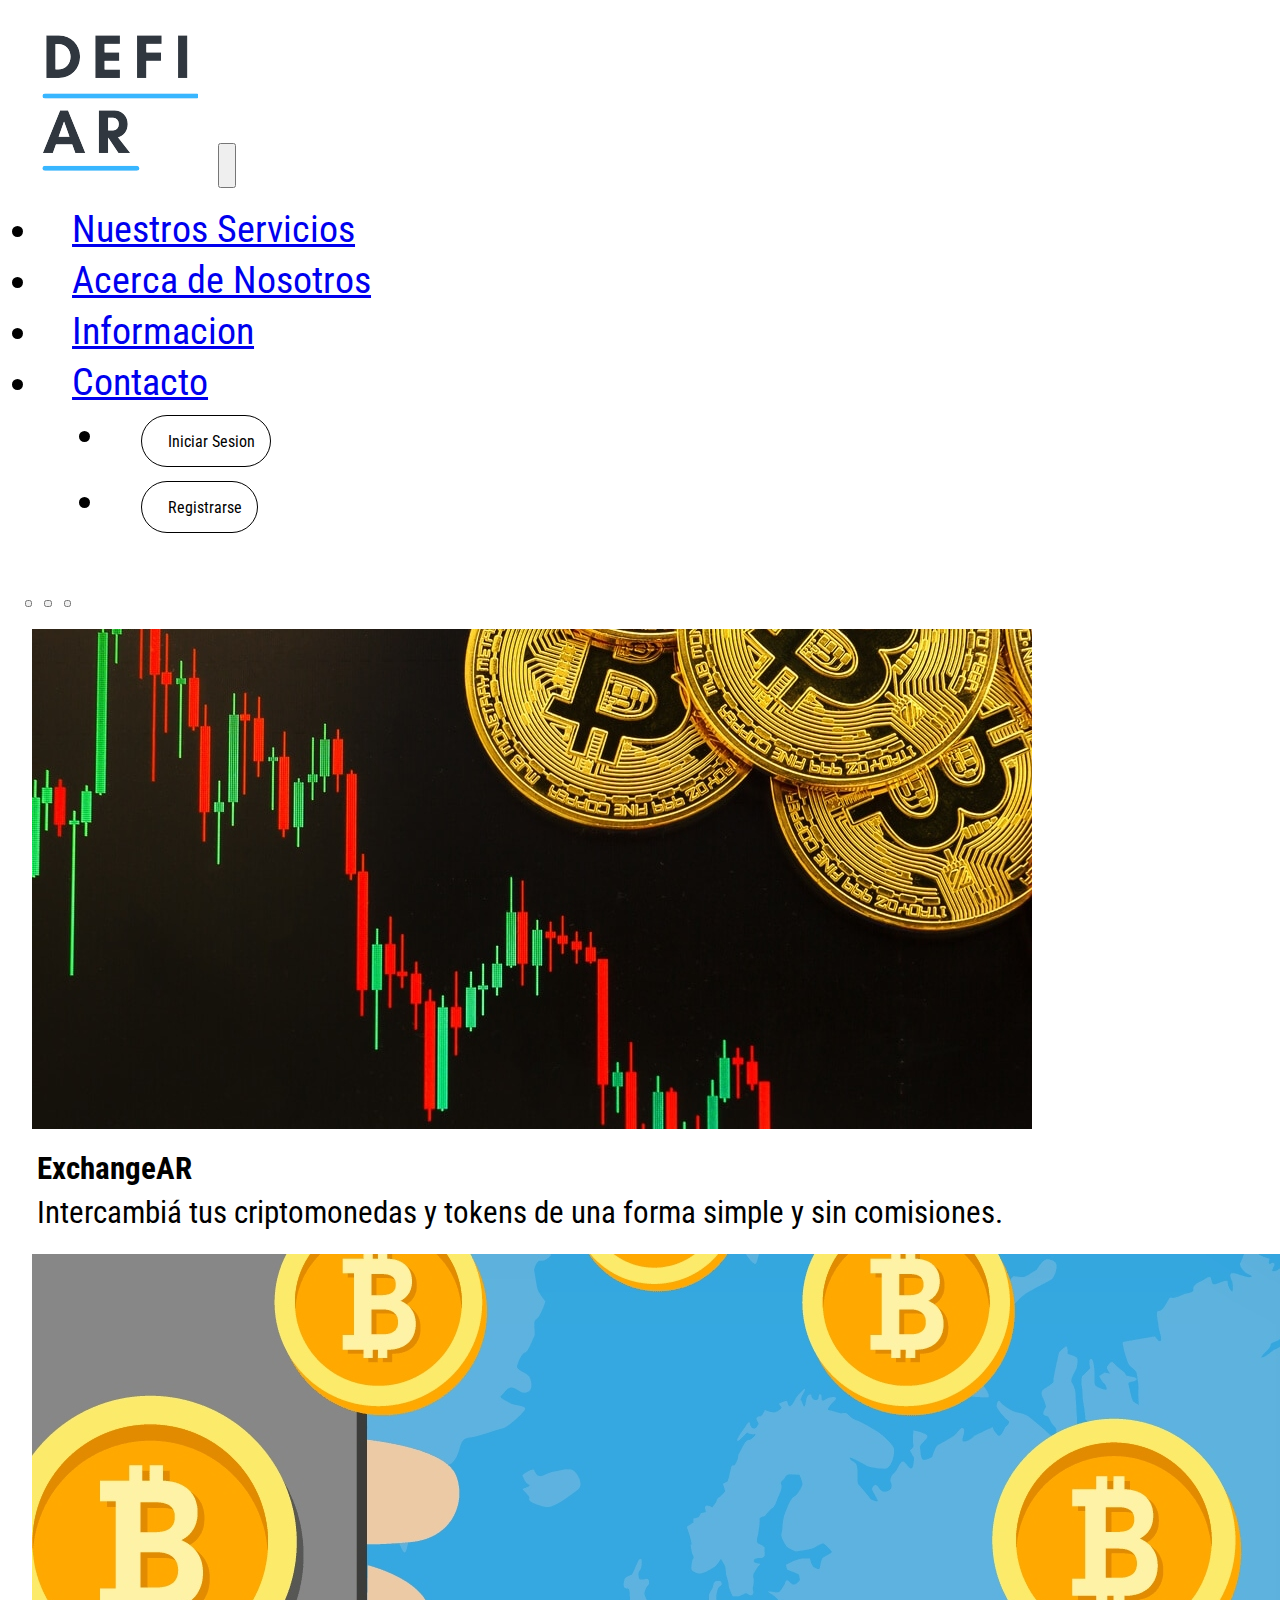
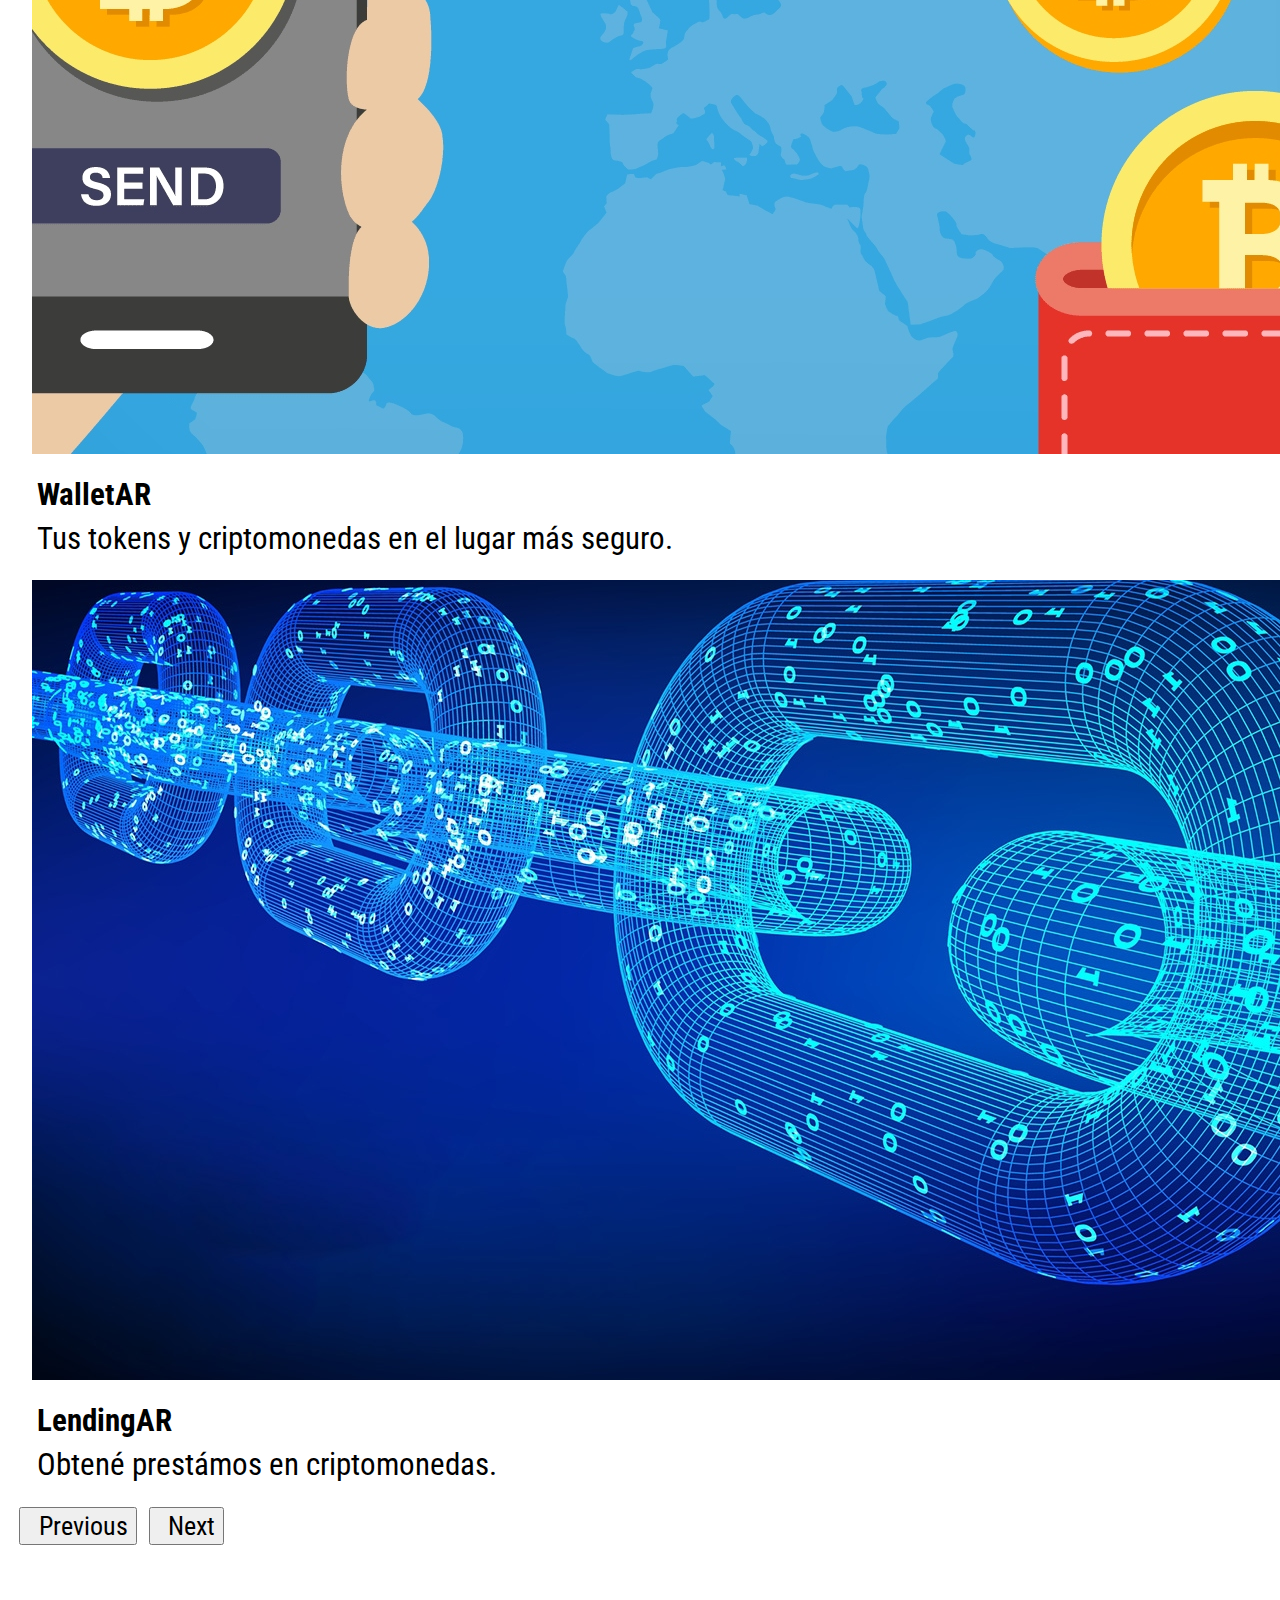
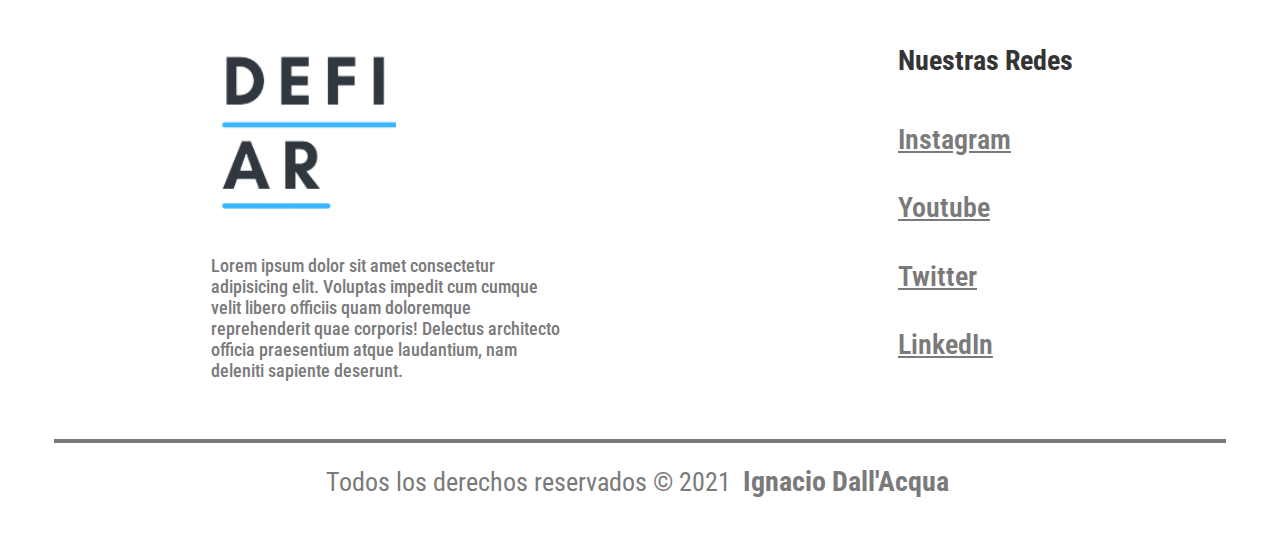
<file: views/nuestrosServicios.html>
<!DOCTYPE html>
<html lang="es">
<head>
    <meta charset="UTF-8">
    <meta http-equiv="X-UA-Compatible" content="IE=edge">
    <meta name="viewport" content="width=device-width, initial-scale=1.0">
    <title>Nuestros Servicios | DeFiAR</title>
    <meta name="keywords" content="bitcoin ethereum criptomonedas precio_bitcoin precio_ethereum web3 dolar dolarblue usdt wallet exchange binance comprar_bitcoin como_comprar_bitcoin defi finanzas decentralizacion ingresos"/>
    <meta name="description" content="Aquí mostramos y explicamos nuestros servicios para que se puedan entender fácilmente."/>
    <link rel="shortcut icon" href="../img/favicon.ico">
    <link rel="stylesheet" href="../css/destino.css">
    <link rel="preconnect" href="https://fonts.googleapis.com">
    <link rel="preconnect" href="https://fonts.gstatic.com" crossorigin>
    <link href="https://fonts.googleapis.com/css2?family=Roboto+Condensed:wght@300&display=swap" rel="stylesheet">
    <link href="https://cdn.jsdelivr.net/npm/bootstrap@5.1.3/dist/css/bootstrap.min.css" rel="stylesheet" integrity="sha384-1BmE4kWBq78iYhFldvKuhfTAU6auU8tT94WrHftjDbrCEXSU1oBoqyl2QvZ6jIW3" crossorigin="anonymous">
</head>
<body>
 <!--NAVBAR BOOTSRAP-->
 <header>
  <nav class="navbar navbar-expand-lg navbar-light">
      <div class="container-fluid">
        <a class="navbar-brand" href="../index.html"><img src="../img/logo.png" alt="Logo"></a>
        <button class="navbar-toggler" type="button" data-bs-toggle="collapse" data-bs-target="#navbarSupportedContent" aria-controls="navbarSupportedContent" aria-expanded="false" aria-label="Toggle navigation">
          <i class="fas fa-bars"></i>
        </button>
        <div class="collapse navbar-collapse" id="navbarSupportedContent">
          <ul class="navbar-nav me-auto mb-2 mb-lg-0 ">
            <li class="nav-item menu">
              <a class="nav-link menu__texto" aria-current="page" href="nuestrosServicios.html">Nuestros Servicios</a>
            </li>
            <li class="nav-item menu">
              <a class="nav-link" href="acercaDeNosotros.html">Acerca de Nosotros</a>
            </li>
            <li class="nav-item menu">
              <a class="nav-link" href="info.html" >Informacion</a>
            </li>
            <li class="nav-item menu">
              <a class="nav-link" href="contacto.html">Contacto</a>
            </li>
            <li class="nav-item botonContainer">
                <button class="boton"><a href="#"></a>Iniciar Sesion</button>
            </li>
            <li class="nav-item botonContainer">
                <button class="boton"><a href="#"></a>Registrarse</button>
            </li>
          </ul>
         <div>
         </div>
        </div>
      </div>
    </nav>
</header>

<!--CAROUSEL-->
  <div id="carouselExampleCaptions" class="carousel slide" data-bs-ride="carousel">
    <div class="carousel-indicators">
      <button type="button" data-bs-target="#carouselExampleCaptions" data-bs-slide-to="0" class="active" aria-current="true" aria-label="Slide 1"></button>
      <button type="button" data-bs-target="#carouselExampleCaptions" data-bs-slide-to="1" aria-label="Slide 2"></button>
      <button type="button" data-bs-target="#carouselExampleCaptions" data-bs-slide-to="2" aria-label="Slide 3"></button>
    </div>
    <div class="carousel-inner">
      <div class="carousel-item active">
        <img src="../img/carrousel2.jpg" class="d-block w-100" alt="grafico bitcoin">
        <div class="carousel-caption d-none d-md-block">
          <h5 class="h2">ExchangeAR</h5>
          <p>Intercambiá tus criptomonedas y tokens de una forma simple y sin comisiones.</p>
        </div>
      </div>
      <div class="carousel-item">
        <img src="../img/wallet.jpg" class="d-block w-100" alt="enviar dinero mediante tu telefono">
        <div class="carousel-caption d-none d-md-block">
          <h5 class="h2">WalletAR</h5>
          <p>Tus tokens y criptomonedas en el lugar más seguro.</p>
        </div>
      </div>
      <div class="carousel-item">
        <img src="../img/carrousel3.jpg" class="d-block w-100" alt="pedir dinero prestado mediante nuestra plataforma">
        <div class="carousel-caption d-none d-md-block">
          <h5 class="h2">LendingAR</h5>
          <p>Obtené prestámos en criptomonedas.</p>
        </div>
      </div>
    </div>
    <button class="carousel-control-prev" type="button" data-bs-target="#carouselExampleCaptions" data-bs-slide="prev">
      <span class="carousel-control-prev-icon" aria-hidden="true"></span>
      <span class="visually-hidden">Previous</span>
    </button>
    <button class="carousel-control-next" type="button" data-bs-target="#carouselExampleCaptions" data-bs-slide="next">
      <span class="carousel-control-next-icon" aria-hidden="true"></span>
      <span class="visually-hidden">Next</span>
    </button>
  </div>

  <footer >
    <div class="containerFooter">
        <div class="containerFooter__elemento">
            <div class="containerLogo">
                <img class="containerLogo__imagen" src="../img/logo.png" alt="logo">
            </div>
            <div class="containerParrafo">
                <p class="containerParrafo_texto">Lorem ipsum dolor sit amet consectetur adipisicing elit. Voluptas impedit cum cumque velit libero officiis quam doloremque reprehenderit quae corporis! Delectus architecto officia praesentium atque laudantium, nam deleniti sapiente deserunt.</p>
            </div>
        </div>

        <div class="containerFooter__elemento">
            <h2 class="containerFooter__titulo">Nuestras Redes</h2>
            <a href="#">Instagram</a>
            <a href="#">Youtube</a>
            <a href="#">Twitter</a>
            <a href="#">LinkedIn</a>
        </div>

    </div>

    <div class="containerFooter__copyright">
        <hr>
        <p>Todos los derechos reservados © 2021 <b>Ignacio Dall'Acqua</b></p>
    </div>
</footer>

    <!--JavaScript-->
    <script src="https://cdn.jsdelivr.net/npm/bootstrap@5.1.3/dist/js/bootstrap.bundle.min.js" integrity="sha384-ka7Sk0Gln4gmtz2MlQnikT1wXgYsOg+OMhuP+IlRH9sENBO0LRn5q+8nbTov4+1p" crossorigin="anonymous"></script>
</body>
</html>
</file>
<file: css/destino.css>
.boton {
  padding: 15px;
  font-size: 16px;
  border: 0.1em solid black;
  outline: 0px;
  background-color: white;
  color: black;
  border-radius: 2em;
  cursor: pointer;
  margin-left: 2em; }

.boton:hover {
  background: #3F6CA6;
  color: white; }

.menu {
  padding-left: 1.5rem;
  padding-right: 1rem; }

.menu_texto {
  border-radius: 1rem; }

.menu a:hover {
  background-color: #3F6CA6;
  transform: scale(1.1, 1.1);
  border-radius: 1rem; }

.botonContainer {
  margin-left: 4rem; }

footer {
  width: 100%;
  padding: 40px 0px;
  margin: 0px; }

.containerFooter {
  display: flex;
  flex-wrap: wrap;
  justify-content: space-around;
  max-width: 1200px;
  margin: auto;
  margin-top: 0px; }

.containerFooter__elemento {
  display: flex;
  flex-direction: column;
  padding: 40px; }

.containerFooter__titulo {
  margin-bottom: .5em;
  color: #343434;
  font-weight: 700; }

.containerFooter__elemento a {
  margin-top: 1em;
  color: #7a7a7a;
  font-weight: 600; }

.containerFooter__elemento a:hover {
  opacity: 0.8; }

.containerFooter__copyright {
  max-width: 1200px;
  margin: auto;
  text-align: center;
  padding: 0px 40px; }

.containerFooter__copyright p {
  margin-top: 20px;
  color: #7a7a7a; }

.containerFooter__copyright hr {
  border: none;
  height: 1px;
  background-color: #7a7a7a; }

.containerLogo {
  padding: 0.2em; }

.containerLogo__imagen {
  width: 180px; }

.containerParrafo {
  padding: 0em; }

.containerParrafo_texto {
  max-width: 350px;
  margin-top: 20px;
  font-weight: 500;
  color: #7a7a7a;
  font-size: 18px; }

.containerMain__parrafo {
  justify-self: center;
  align-self: center;
  font-size: 1em;
  line-height: 1em;
  letter-spacing: 0.04em;
  word-spacing: 0.1em; }

.containerMain__iframe {
  justify-self: center;
  align-self: center; }

.seccionMain {
  margin: 1em; }

.seccionMain__titulo {
  text-transform: uppercase; }

.seccionMain__parrafo {
  justify-self: center;
  align-self: center;
  font-size: 1.2em;
  line-height: 1.1em;
  letter-spacing: 0.04em;
  word-spacing: 0.1em; }

.seccionMain__fotos {
  justify-content: space-around; }

.boton {
  padding: 15px;
  font-size: 16px;
  border: 0.1em solid black;
  outline: 0px;
  background-color: white;
  color: black;
  border-radius: 2em;
  cursor: pointer;
  margin-left: 2em; }

.boton:hover {
  background: #3F6CA6;
  color: white; }

.menu {
  padding-left: 1.5rem;
  padding-right: 1rem; }

.menu_texto {
  border-radius: 1rem; }

.menu a:hover {
  background-color: #3F6CA6;
  transform: scale(1.1, 1.1);
  border-radius: 1rem; }

.botonContainer {
  margin-left: 4rem; }

footer {
  width: 100%;
  padding: 40px 0px;
  margin: 0px; }

.containerFooter {
  display: flex;
  flex-wrap: wrap;
  justify-content: space-around;
  max-width: 1200px;
  margin: auto;
  margin-top: 0px; }

.containerFooter__elemento {
  display: flex;
  flex-direction: column;
  padding: 40px; }

.containerFooter__titulo {
  margin-bottom: .5em;
  color: #343434;
  font-weight: 700; }

.containerFooter__elemento a {
  margin-top: 1em;
  color: #7a7a7a;
  font-weight: 600; }

.containerFooter__elemento a:hover {
  opacity: 0.8; }

.containerFooter__copyright {
  max-width: 1200px;
  margin: auto;
  text-align: center;
  padding: 0px 40px; }

.containerFooter__copyright p {
  margin-top: 20px;
  color: #7a7a7a; }

.containerFooter__copyright hr {
  border: none;
  height: 1px;
  background-color: #7a7a7a; }

.containerLogo {
  padding: 0.2em; }

.containerLogo__imagen {
  width: 180px; }

.containerParrafo {
  padding: 0em; }

.containerParrafo_texto {
  max-width: 350px;
  margin-top: 20px;
  font-weight: 500;
  color: #7a7a7a;
  font-size: 18px; }

.containerInfo {
  display: flex;
  flex-direction: column;
  justify-content: center;
  align-items: center;
  background-color: white;
  padding: 1em; }

.containerInfo__elemento {
  padding: 0.5em; }

.containerInfo__pregunta {
  background-color: #3F6CA6;
  text-align: center; }

.containerInfo__respuesta {
  text-align: justify; }

.boton {
  padding: 15px;
  font-size: 16px;
  border: 0.1em solid black;
  outline: 0px;
  background-color: white;
  color: black;
  border-radius: 2em;
  cursor: pointer;
  margin-left: 2em; }

.boton:hover {
  background: #3F6CA6;
  color: white; }

.menu {
  padding-left: 1.5rem;
  padding-right: 1rem; }

.menu_texto {
  border-radius: 1rem; }

.menu a:hover {
  background-color: #3F6CA6;
  transform: scale(1.1, 1.1);
  border-radius: 1rem; }

.botonContainer {
  margin-left: 4rem; }

footer {
  width: 100%;
  padding: 40px 0px;
  margin: 0px; }

.containerFooter {
  display: flex;
  flex-wrap: wrap;
  justify-content: space-around;
  max-width: 1200px;
  margin: auto;
  margin-top: 0px; }

.containerFooter__elemento {
  display: flex;
  flex-direction: column;
  padding: 40px; }

.containerFooter__titulo {
  margin-bottom: .5em;
  color: #343434;
  font-weight: 700; }

.containerFooter__elemento a {
  margin-top: 1em;
  color: #7a7a7a;
  font-weight: 600; }

.containerFooter__elemento a:hover {
  opacity: 0.8; }

.containerFooter__copyright {
  max-width: 1200px;
  margin: auto;
  text-align: center;
  padding: 0px 40px; }

.containerFooter__copyright p {
  margin-top: 20px;
  color: #7a7a7a; }

.containerFooter__copyright hr {
  border: none;
  height: 1px;
  background-color: #7a7a7a; }

.containerLogo {
  padding: 0.2em; }

.containerLogo__imagen {
  width: 180px; }

.containerParrafo {
  padding: 0em; }

.containerParrafo_texto {
  max-width: 350px;
  margin-top: 20px;
  font-weight: 500;
  color: #7a7a7a;
  font-size: 18px; }

.containerForm {
  width: 100%;
  max-width: 1100px;
  margin: auto;
  display: grid;
  grid-template-columns: repeat(2, 1fr);
  grid-gap: 50px;
  margin-top: 90px;
  margin-bottom: 15em; }

.formularioInfo {
  padding: 0.2em; }

.formularioInfo__titulo {
  margin-bottom: 15px;
  font-size: 4em; }

.formularioInfo__texto {
  font-size: 17px;
  line-height: 1.6;
  margin-bottom: 30px; }

.formularioInfo a {
  font-size: 17px;
  display: inline-block;
  text-decoration: none;
  width: 100%;
  margin-bottom: 15px;
  color: black;
  font-weight: 700; }

.campos {
  padding: 0.2em; }

.campos__llenar, textarea {
  width: 100%;
  padding: 15px 10px;
  font-size: 16px;
  border: 1px solid #dbdbdb;
  margin-bottom: 2em;
  border-radius: 3px;
  outline: 0px; }

.boton {
  padding: 15px;
  font-size: 16px;
  border: 0.1em solid black;
  outline: 0px;
  background-color: white;
  color: black;
  border-radius: 2em;
  cursor: pointer;
  margin-left: 2em; }

.boton:hover {
  background: #3F6CA6;
  color: white; }

.boton {
  padding: 15px;
  font-size: 16px;
  border: 0.1em solid black;
  outline: 0px;
  background-color: white;
  color: black;
  border-radius: 2em;
  cursor: pointer;
  margin-left: 2em; }

.boton:hover {
  background: #3F6CA6;
  color: white; }

.menu {
  padding-left: 1.5rem;
  padding-right: 1rem; }

.menu_texto {
  border-radius: 1rem; }

.menu a:hover {
  background-color: #3F6CA6;
  transform: scale(1.1, 1.1);
  border-radius: 1rem; }

.botonContainer {
  margin-left: 4rem; }

footer {
  width: 100%;
  padding: 40px 0px;
  margin: 0px; }

.containerFooter {
  display: flex;
  flex-wrap: wrap;
  justify-content: space-around;
  max-width: 1200px;
  margin: auto;
  margin-top: 0px; }

.containerFooter__elemento {
  display: flex;
  flex-direction: column;
  padding: 40px; }

.containerFooter__titulo {
  margin-bottom: .5em;
  color: #343434;
  font-weight: 700; }

.containerFooter__elemento a {
  margin-top: 1em;
  color: #7a7a7a;
  font-weight: 600; }

.containerFooter__elemento a:hover {
  opacity: 0.8; }

.containerFooter__copyright {
  max-width: 1200px;
  margin: auto;
  text-align: center;
  padding: 0px 40px; }

.containerFooter__copyright p {
  margin-top: 20px;
  color: #7a7a7a; }

.containerFooter__copyright hr {
  border: none;
  height: 1px;
  background-color: #7a7a7a; }

.containerLogo {
  padding: 0.2em; }

.containerLogo__imagen {
  width: 180px; }

.containerParrafo {
  padding: 0em; }

.containerParrafo_texto {
  max-width: 350px;
  margin-top: 20px;
  font-weight: 500;
  color: #7a7a7a;
  font-size: 18px; }

.boton {
  padding: 15px;
  font-size: 16px;
  border: 0.1em solid black;
  outline: 0px;
  background-color: white;
  color: black;
  border-radius: 2em;
  cursor: pointer;
  margin-left: 2em; }

.boton:hover {
  background: #3F6CA6;
  color: white; }

.menu {
  padding-left: 1.5rem;
  padding-right: 1rem; }

.menu_texto {
  border-radius: 1rem; }

.menu a:hover {
  background-color: #3F6CA6;
  transform: scale(1.1, 1.1);
  border-radius: 1rem; }

.botonContainer {
  margin-left: 4rem; }

footer {
  width: 100%;
  padding: 40px 0px;
  margin: 0px; }

.containerFooter {
  display: flex;
  flex-wrap: wrap;
  justify-content: space-around;
  max-width: 1200px;
  margin: auto;
  margin-top: 0px; }

.containerFooter__elemento {
  display: flex;
  flex-direction: column;
  padding: 40px; }

.containerFooter__titulo {
  margin-bottom: .5em;
  color: #343434;
  font-weight: 700; }

.containerFooter__elemento a {
  margin-top: 1em;
  color: #7a7a7a;
  font-weight: 600; }

.containerFooter__elemento a:hover {
  opacity: 0.8; }

.containerFooter__copyright {
  max-width: 1200px;
  margin: auto;
  text-align: center;
  padding: 0px 40px; }

.containerFooter__copyright p {
  margin-top: 20px;
  color: #7a7a7a; }

.containerFooter__copyright hr {
  border: none;
  height: 1px;
  background-color: #7a7a7a; }

.containerLogo {
  padding: 0.2em; }

.containerLogo__imagen {
  width: 180px; }

.containerParrafo {
  padding: 0em; }

.containerParrafo_texto {
  max-width: 350px;
  margin-top: 20px;
  font-weight: 500;
  color: #7a7a7a;
  font-size: 18px; }

.containerAcercaNos {
  display: flex;
  flex-direction: column;
  justify-content: center;
  align-items: center; }

.containerAcercaNos__titleContainer {
  background-color: #3F6CA6;
  width: 70%;
  display: flex;
  justify-content: center;
  border-radius: 2em; }

.containerAcercaNos__title {
  font-size: 2.5em;
  font-weight: bold; }

.containerAcercaNos__paragraphContainer {
  display: flex;
  width: 70%;
  height: 15em;
  justify-content: center;
  margin-top: -2em; }

.containerAcercaNos__paragraph {
  justify-self: center;
  align-self: center;
  font-size: 1.2em;
  line-height: 1.5em;
  letter-spacing: 0.04em;
  word-spacing: 0.1em; }

.staffContainer {
  display: flex;
  flex-direction: row;
  justify-content: center; }

.staffContainer__Foto {
  display: flex;
  flex-direction: column;
  align-items: center; }

.staffContainer__Foto img {
  width: 17em;
  height: 17em; }

.staffContainer__Foto h2 {
  text-decoration: none;
  color: black;
  font-size: 1.5em; }

.container_404 {
  display: flex;
  flex-direction: column;
  justify-content: center;
  align-items: center; }

.container_404__imagen {
  margin-bottom: 2em; }

.container_404__titulo {
  margin-top: 2em;
  margin-bottom: 2em; }

.container_404__boton {
  margin-top: 2em; }

.container_404__boton a {
  text-decoration: none;
  color: black; }

.container_404__boton button {
  border-radius: .4em; }

.container_404__boton button a:hover {
  background-color: #3F6CA6; }

* {
  margin: 0.2rem;
  padding: 0.1rem;
  font-family: 'Roboto Condensed';
  font-size: 110%; }
</file>
